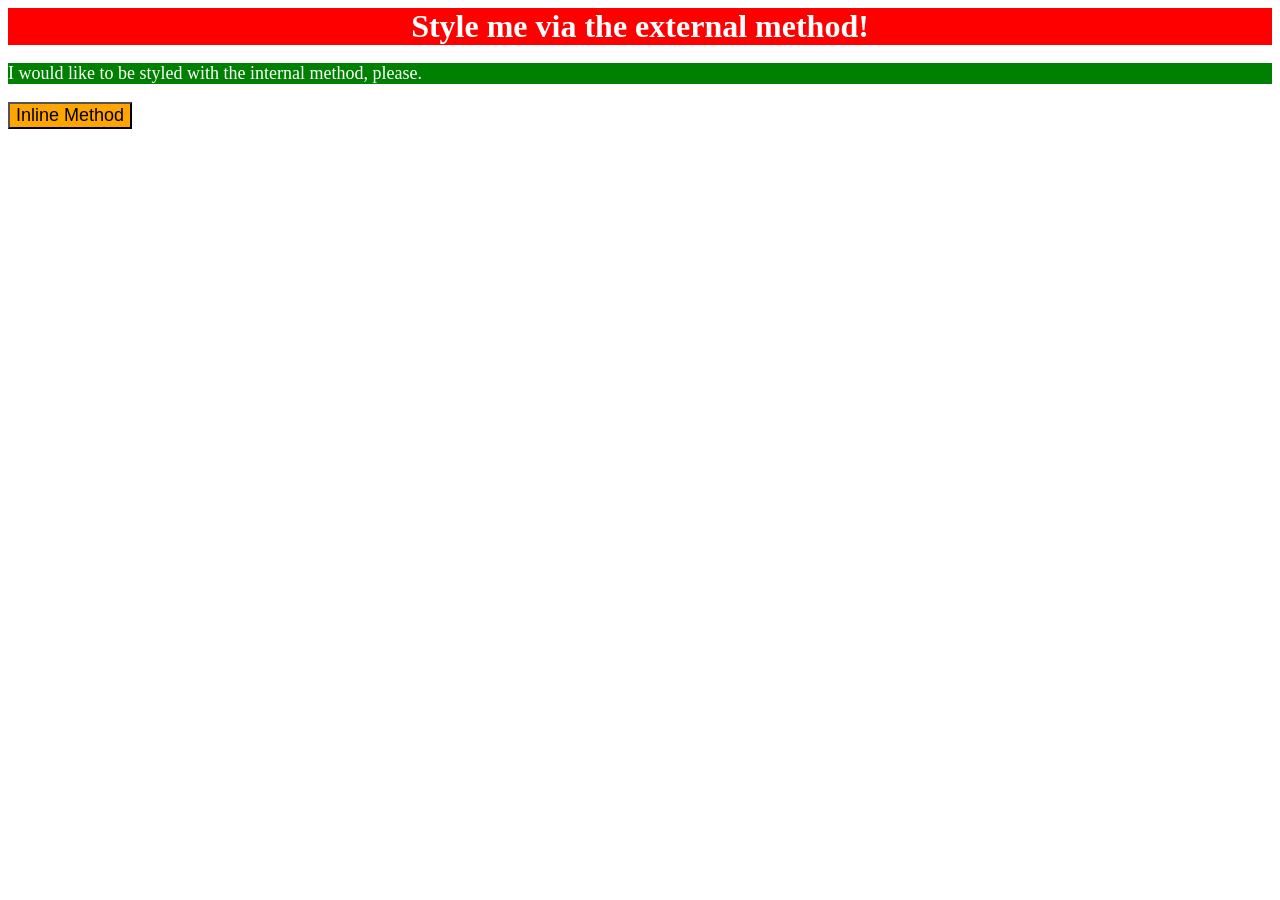
<file: foundations/intro-to-css/01-css-methods/index.html>
<!DOCTYPE html>
<html lang="en">
  <head>
    <meta charset="UTF-8">
    <meta http-equiv="X-UA-Compatible" content="IE=edge">
    <meta name="viewport" content="width=device-width, initial-scale=1.0">
    <link rel="stylesheet" href="styles.css">
    <title>Methods for Adding CSS</title>

    <style>
      p{
        background-color: green;
        color: white;
        font-size: 18px;
      }
    </style>
  </head>
  <body>
    <div>Style me via the external method!</div>
    <p>I would like to be styled with the internal method, please.</p>
    <button style="background-color: orange; font-size: 18px">Inline Method</button>
  </body>
</html>
</file>
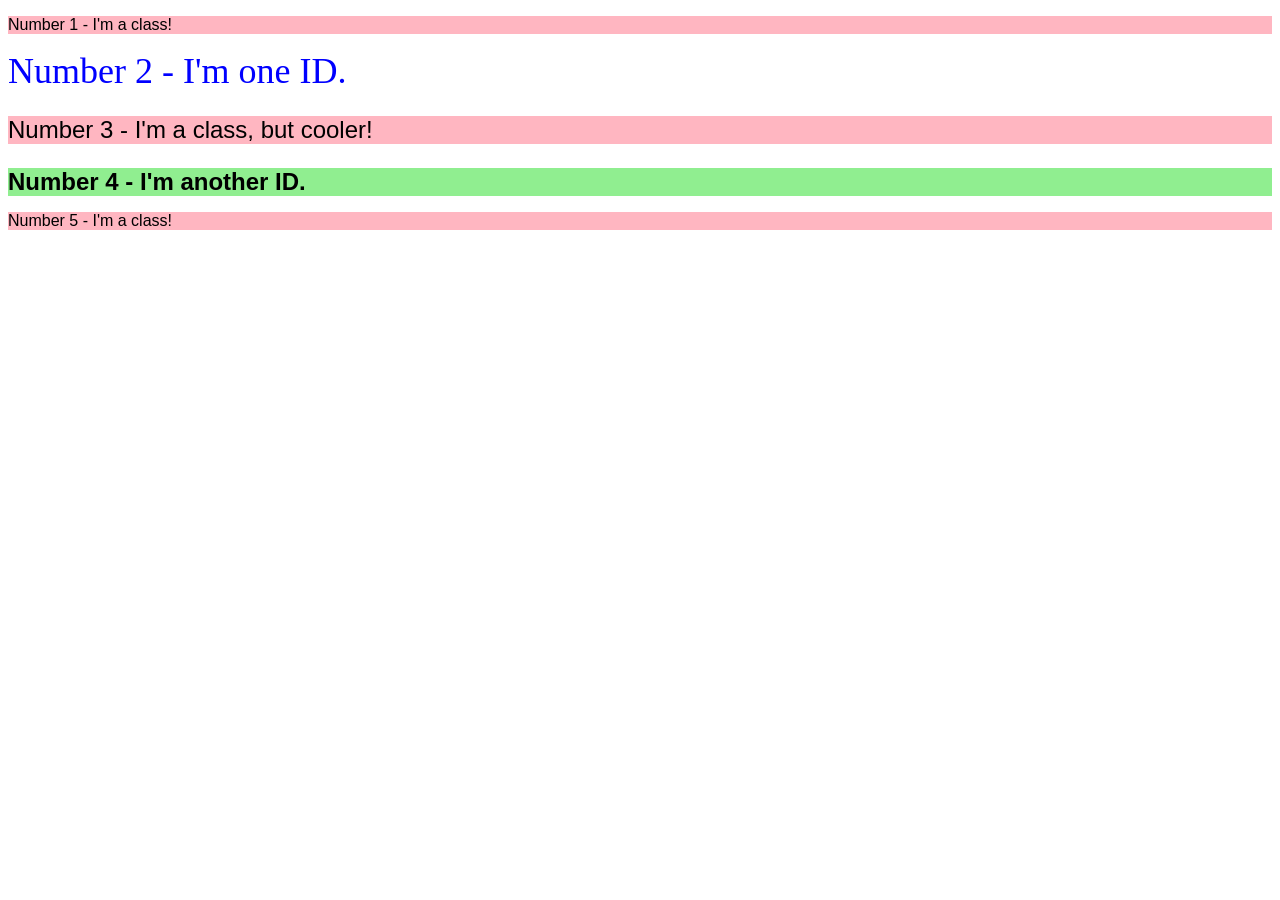
<file: foundations/intro-to-css/02-class-id-selectors/index.html>
<!DOCTYPE html>
<html lang="en">
  <head>
    <meta charset="UTF-8">
    <meta http-equiv="X-UA-Compatible" content="IE=edge">
    <meta name="viewport" content="width=device-width, initial-scale=1.0">
    <title>Class and ID Selectors</title>
    <link rel="stylesheet" href="style.css">
  </head>
  <body>
    <p class="odd">Number 1 - I'm a class!</p>
    <div id="first">Number 2 - I'm one ID.</div>
    <p class="odd var">Number 3 - I'm a class, but cooler!</p>
    <div id="second" class="odd var">Number 4 - I'm another ID.</div>
    <p class="odd">Number 5 - I'm a class!</p>
  </body>
</html>
</file>
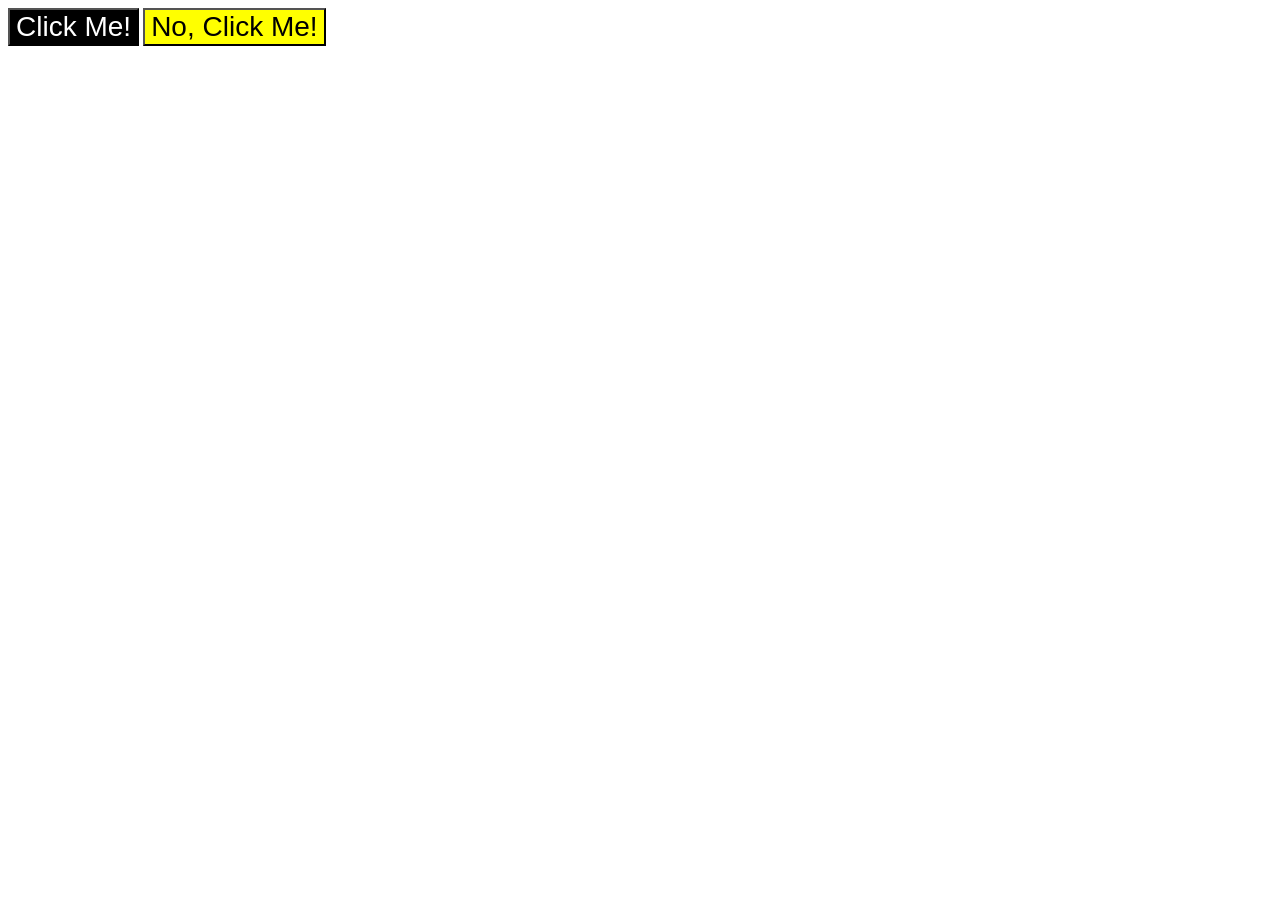
<file: foundations/intro-to-css/03-grouping-selectors/index.html>
<!DOCTYPE html>
<html lang="en">
  <head>
    <meta charset="UTF-8">
    <meta http-equiv="X-UA-Compatible" content="IE=edge">
    <meta name="viewport" content="width=device-width, initial-scale=1.0">
    <title>Grouping Selectors</title>
    <link rel="stylesheet" href="style.css">
  </head>
  <body>
    <button class="first">Click Me!</button>
    <button class="second">No, Click Me!</button>
  </body>
</html>
</file>
<file: foundations/intro-to-css/01-css-methods/styles.css>
div{
    color: white;
    background-color: red;
    font-size: 32px;
    text-align: center;
    font-weight: bold;
}
</file>
<file: foundations/intro-to-css/02-class-id-selectors/style.css>
/* Add CSS Styling */

.odd{
    background-color: lightpink;
    font-family: Verdana, "Dejavu Snas", sans-serif;
}

.odd.var{
    font-size: 24px;
}

#first{
    color: blue;
    font-size: 36px;
}

#second{
    background-color: lightgreen;
    font-weight: bold;
}
</file>
<file: foundations/intro-to-css/03-grouping-selectors/style.css>
/* Add CSS Styling */
.first,
.second{
    font-size: 28px;
    font-family: Helvetica, "Times New Roman", sans-serif;
}

.first{
    background-color: rgb(0, 0, 0);
    color: white;
}

.second{
    background-color: yellow;
}
</file>
